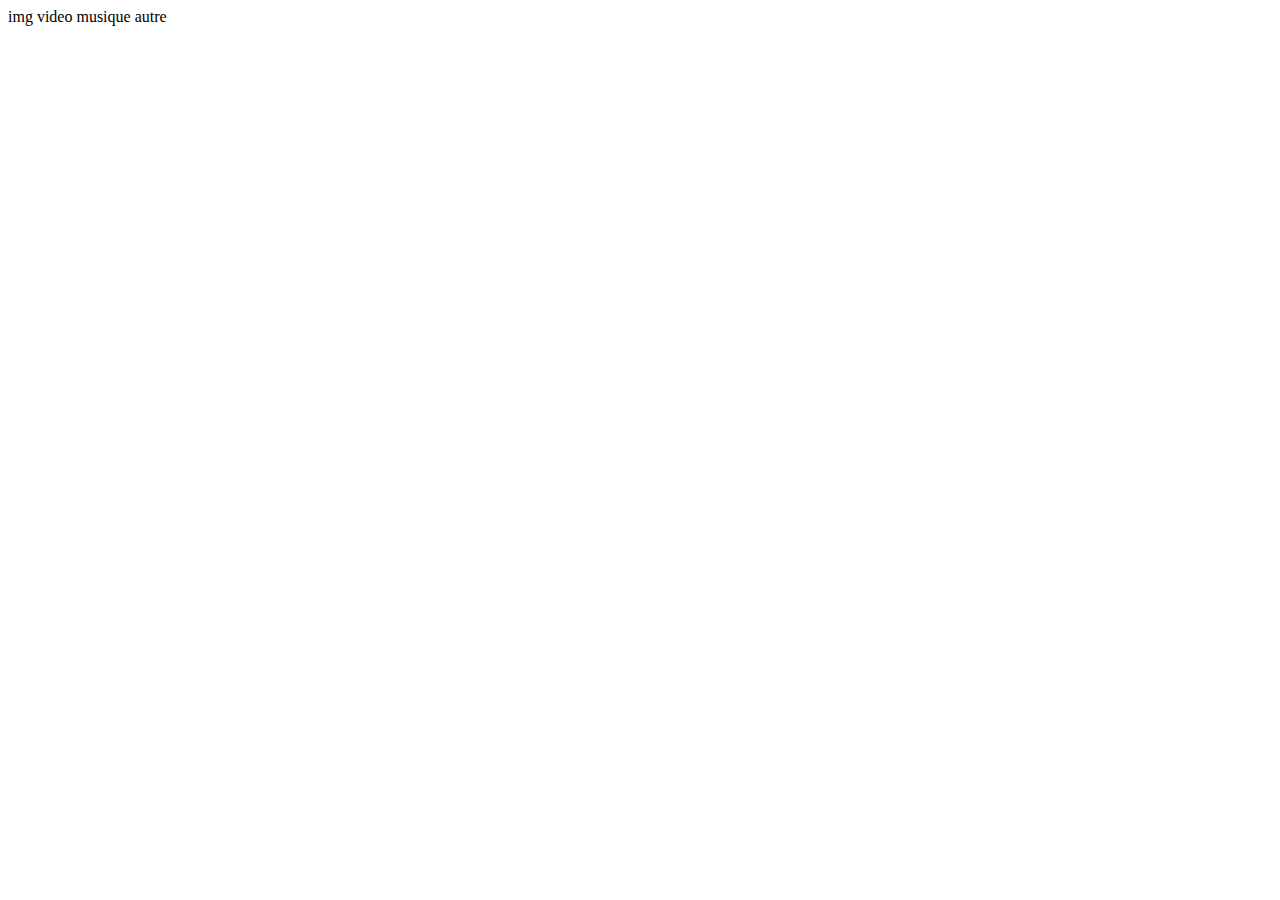
<file: assets/index.html>
<!DOCTYPE html>
<html lang="en">
<head>
    <meta charset="UTF-8">
    <meta http-equiv="X-UA-Compatible" content="IE=edge">
    <meta name="viewport" content="width=device-width, initial-scale=1.0">
    <title>Document</title>
</head>
<body>
    <div>
        img 
        video 
        musique 
        autre 
    </div>
</body>
</html>
</file>
